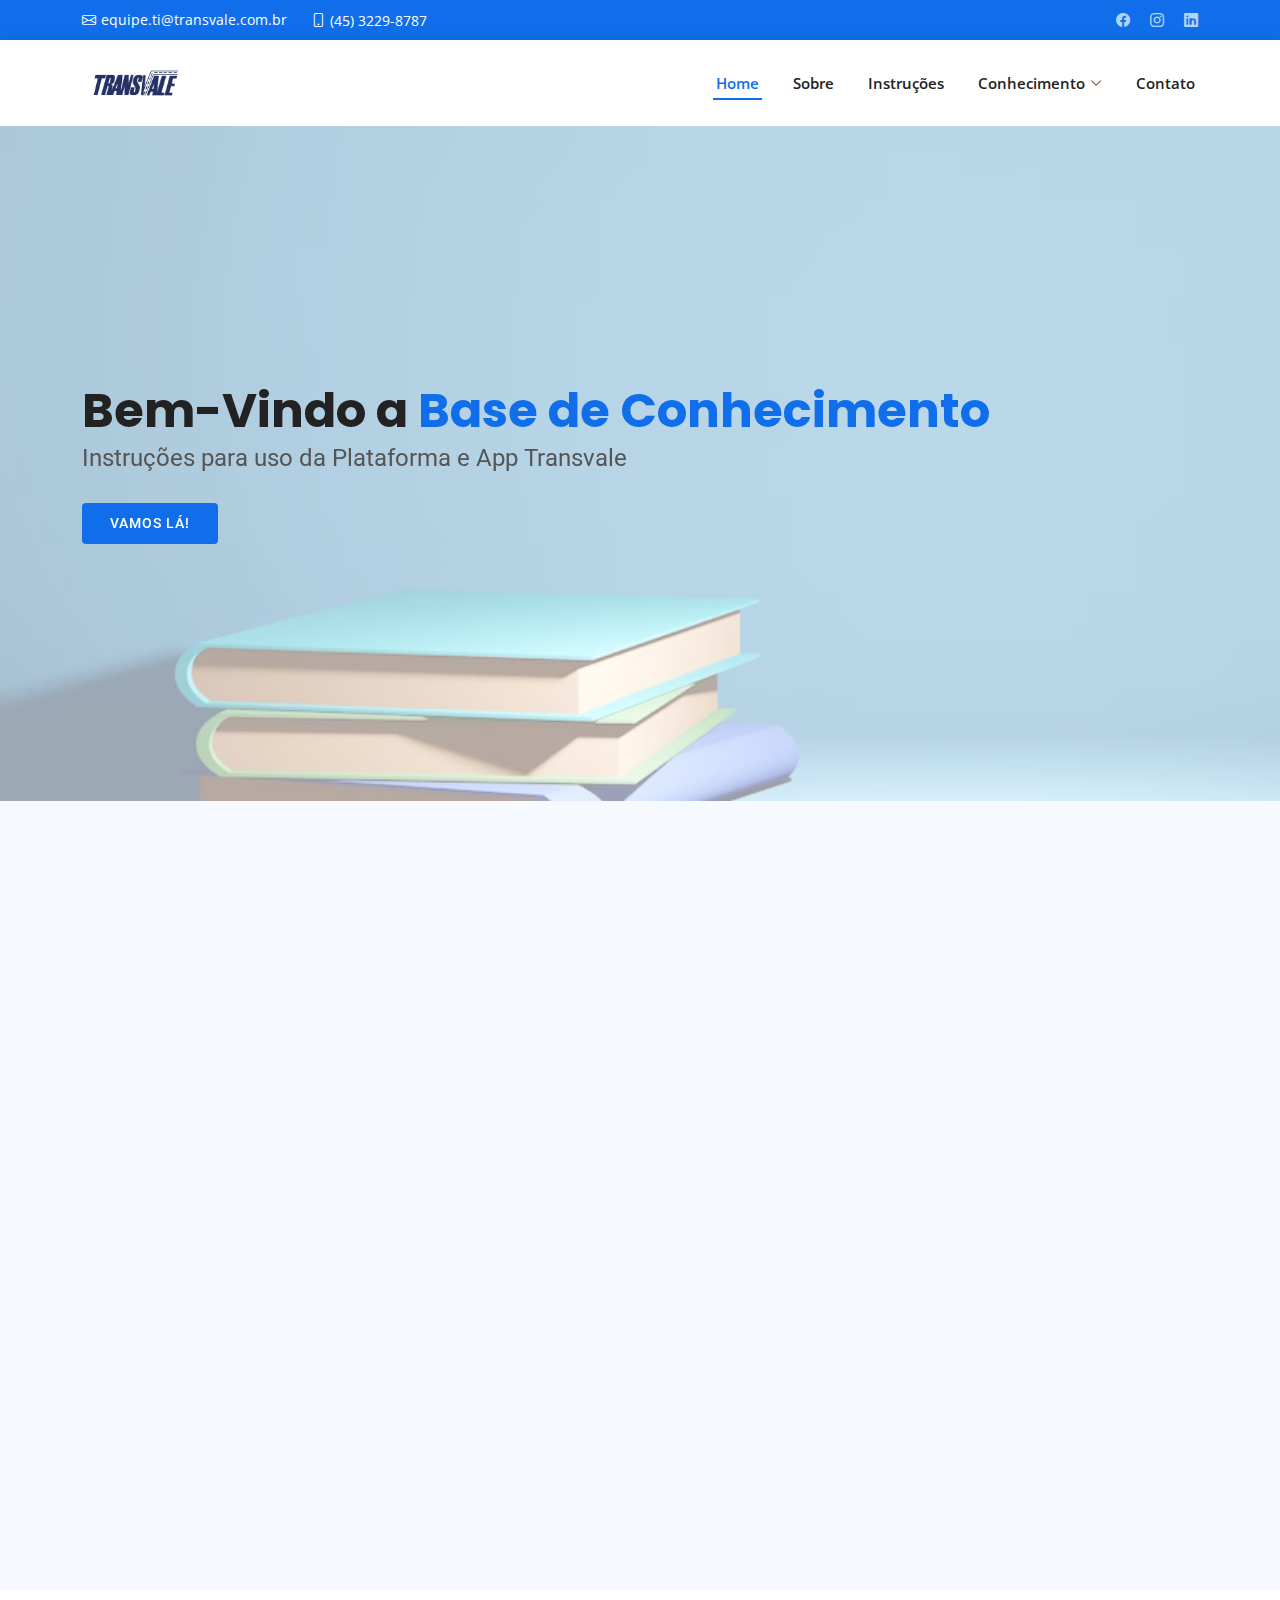
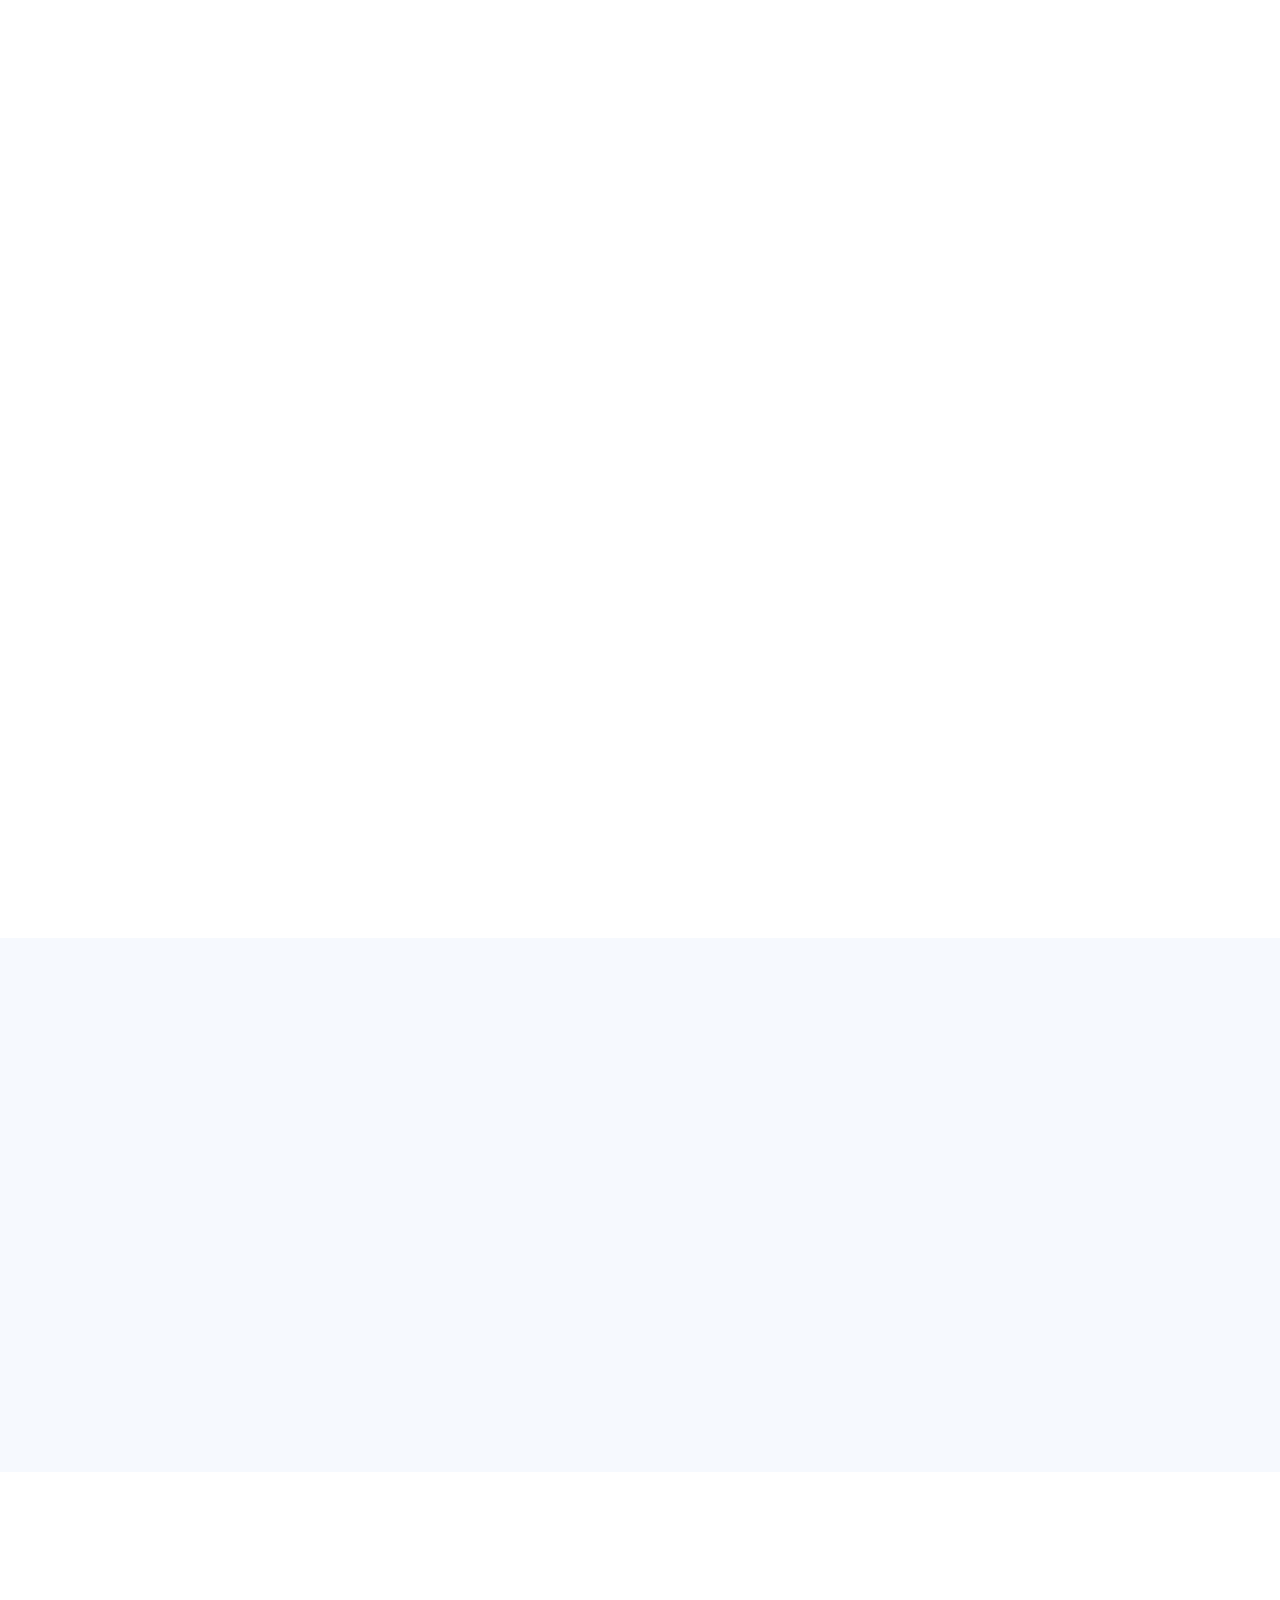
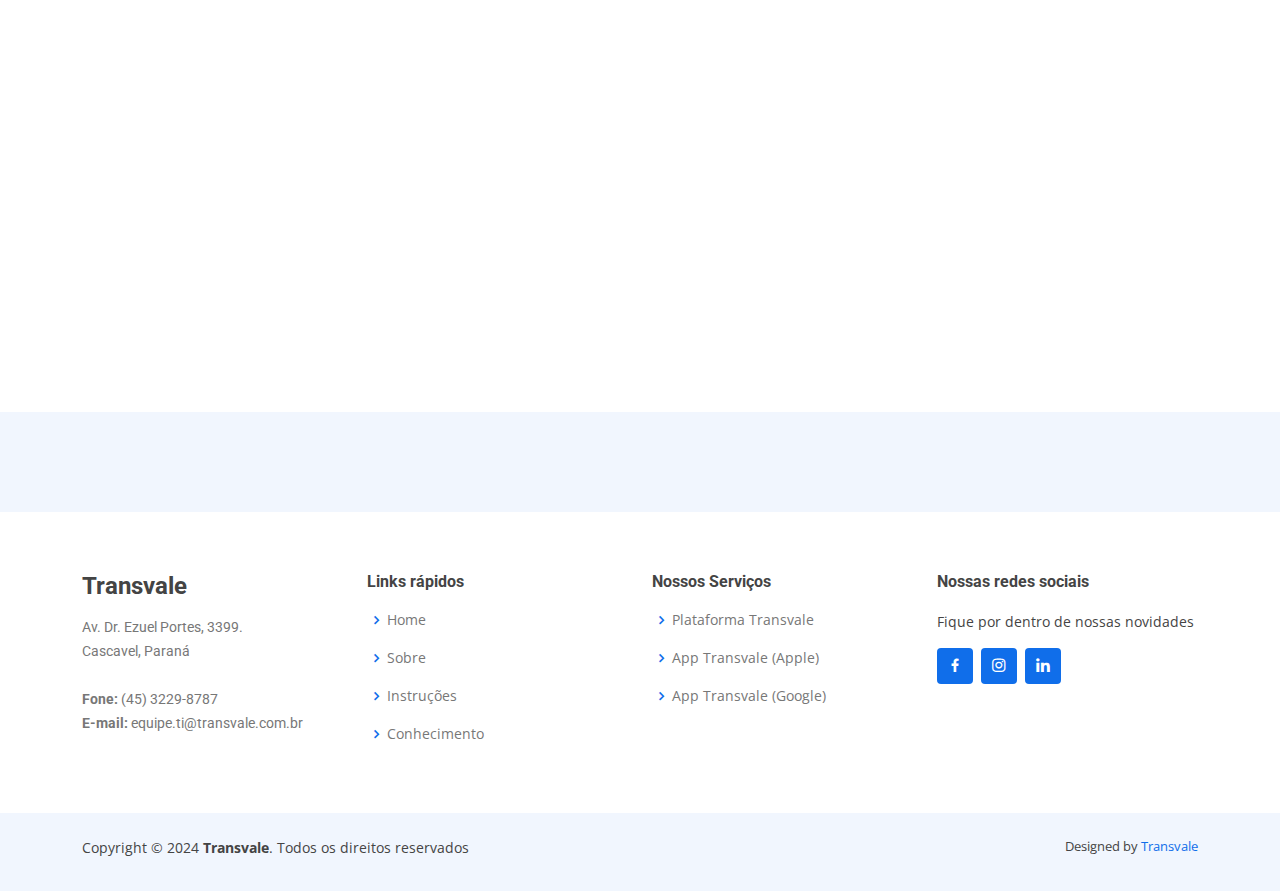
<file: index.html>
<!DOCTYPE html>
  <html lang="pt-br">
 <!---ajuste menu teste com     mit-->
  <head>
    <meta charset="utf-8">
    <meta content="width=device-width, initial-scale=1.0" name="viewport">

    <title>Base de Conhecimento</title>
    <meta content="" name="description">
    <meta content="" name="keywords">

    <!-- Favicons -->
    <link href="assets/img/favicon.png" rel="icon">
    <link href="assets/img/apple-touch-icon.png" rel="apple-touch-icon">

    <!-- Google Fonts -->
    <link
      href="https://fonts.googleapis.com/css?family=Open+Sans:300,300i,400,400i,600,600i,700,700i|Roboto:300,300i,400,400i,500,500i,600,600i,700,700i|Poppins:300,300i,400,400i,500,500i,600,600i,700,700i"
      rel="stylesheet">

    <!-- Vendor CSS Files -->
    <link href="assets/vendor/aos/aos.css" rel="stylesheet">
    <link href="assets/vendor/bootstrap/css/bootstrap.min.css" rel="stylesheet">
    <link href="assets/vendor/bootstrap-icons/bootstrap-icons.css" rel="stylesheet">
    <link href="assets/vendor/boxicons/css/boxicons.min.css" rel="stylesheet">
    <link href="assets/vendor/glightbox/css/glightbox.min.css" rel="stylesheet">
    <link href="assets/vendor/swiper/swiper-bundle.min.css" rel="stylesheet">

    <!-- Template Main CSS File -->
    <link href="assets/css/style.css" rel="stylesheet">

  </head>

  <body>

    <!-- ======= Top Bar ======= -->
    <section id="topbar" class="d-flex align-items-center">
      <div class="container d-flex justify-content-center justify-content-md-between">
        <div class="contact-info d-flex align-items-center">
          <i class="bi bi-envelope d-flex align-items-center"><a
              href="equipe.ti@transvale.com.br">equipe.ti@transvale.com.br</a></i>
          <i class="bi bi-phone d-flex align-items-center ms-4"><span>(45) 3229-8787</span></i>
        </div>
        <div class="social-links d-none d-md-flex align-items-center">
          <a href="https://www.facebook.com/transvaletransportesoficial/" class="facebook"><i
              class="bi bi-facebook"></i></a>
          <a href="https://www.instagram.com/transvaletransportes/" class="instagram"><i class="bi bi-instagram"></i></a>
          <a href="https://br.linkedin.com/company/transvaletransportes?trk=similar-pages" class="linkedin"><i
              class="bi bi-linkedin"></i></i></a>
        </div>
      </div>
    </section>

    <!-- ======= Header ======= -->
    <header id="header" class="d-flex align-items-center">
      <div class="container d-flex align-items-center justify-content-between">

        <!--Uncomment below if you prefer to use an image logo -->
        <a href="index.html" class="logo"><img src="assets/img/logo.jpg" alt=""></a>

        <nav id="navbar" class="navbar">
          <ul>
            <li><a class="nav-link scrollto active" href="#hero">Home</a></li>
            <li><a class="nav-link scrollto" href="#about">Sobre</a></li>
            <li><a class="nav-link scrollto" href="#services">Instruções</a></li>
            <li class="dropdown"><a href="inner-page.html"><span>Conhecimento</span> <i
                  class="bi bi-chevron-down"></i></a>
              <ul>
                <li><a href="inner-page.html">Aplicativo Transvale
                <li><a href="inner-page-two-teste.html">Plataforma Transvale</a></li>
              </ul>
            </li>
            <li><a class="nav-link scrollto" href="#contact">Contato</a></li>
          </ul>
          <i class="bi bi-list mobile-nav-toggle"></i>
        </nav><!-- .navbar -->



      </div>
    </header><!-- End Header -->

    <!-- ======= Hero Section ======= -->
    <section id="hero" class="d-flex align-items-center">
      <div class="container" data-aos="zoom-out" data-aos-delay="100">
        <h1>Bem-Vindo a <span>Base de Conhecimento</span></h1>
        <h2>Instruções para uso da Plataforma e App Transvale

        </h2>
        <div class="d-flex">
          <a href="#about" class="btn-get-started scrollto">Vamos lá!</a>
        </div>
      </div>
    </section><!-- End Hero -->

    <!-- ======= About Section ======= -->
    <section id="about" class="about section-bg">
      <div class="container" data-aos="fade-up">

        <div class="section-title">
          <h2>Sobre</h2>
          <h3><span>Soluções Trasvale </span></h3>
          <p>Nosso aplicativo e sistema próprio foram desenvolvidos para simplificar sua experiência, proporcionando
            praticidade e eficiência em cada etapa do processo. </p>
        </div>

        <div class="row">
          <div class="col-lg-6" data-aos="fade-right" data-aos-delay="100">
            <img src="assets/img/about.png" class="img-fluid" alt="">
          </div>
          <div class="col-lg-6 pt-4 pt-lg-0 content d-flex flex-column justify-content-center" data-aos="fade-up"
            data-aos-delay="100">
            <h3>Nosso site informativo é um recurso valioso para esclarecer dúvidas, oferecendo orientações claras sobre a
              utilização do aplicativo e da plataforma. </h3>
            <p class="fst-italic">
              Na Transvale, estamos sempre empenhados em proporcionar a melhor experiência possível!
            </p>
            <ul>
              <li>
                <!--<i class="bx bx-store-alt"></i>-->
                <a href="inner-page.html">
                  <i class="bi bi-phone"></i>
                </a>
                <div>
                  <h5>Aplicativo Transvale
                  </h5>
                  <p>Aplicativo Transvale: APP com as principais operações do dia-a-dia: emissão e consulta de Ordem de Carregamento, Consultas de Viagens, Solicitações e liberações.
                  </p>
                </div>
              </li>
              <li>
                <!--<i class="bx bx-images"></i>-->
                <a href="inner-page-two-teste.html">
                  <i class="bi bi-truck"></i>
                </a>
                <div>
                  <h5>Sistema de gestão
                  </h5>
                  <p>Sistema de Gestão para a operação Transvale</p>
                </div>
              </li>
            </ul>
          </div>
        </div>
      </div>
    </section><!-- End About Section -->

    <!-- ======= Services Section ======= -->
    <section id="services" class="services">
      <div class="container" data-aos="fade-up">

        <div class="section-title">
          <h2>Base de Conhecimento</h2>
          <h3>Confira nossas <span>Instruções</span></h3>
          <p>Confira nossas orientações em nossa base de conhecimento</p>
        </div>

        <div class="row row-cols-1 row-cols-md-2 g-4">
          <div class="col">
            <div class="card">
              <img src="../assets/img/app.png" class="card-img-top" alt="...">
              <div class="card-body">
                <h5 class="card-title">Aplicativo Transvale</h5>
                <p class="card-text">Sua operação na palma da mão! <br><br>
                </p>
                <a class="btn btn-primary" href="inner-page.html" role="button">Visualizar</a>

              </div>
            </div>
          </div>
          <div class="col">
            <div class="card">
              <img src="/assets/img/hero.png" class="card-img-top" alt="...">
              <div class="card-body">
                <h5 class="card-title">Plataforma Transvale</h5>
                <p class="card-text">Sua operação muito mais simples e intuitiva, com a plataforma própria da Transvale.
                </p>
                <a class="btn btn-primary" href="inner-page-two-teste.html" role="button">Visualizar</a>
              </div>
            </div>
          </div>

        </div>

        <div style="text-align: right;">
  <a href="https://apps.apple.com/br/app/transvale/id6452913154" target="_blank">
    <img src="../assets/img/apple.png" alt="Descrição da imagem" height="200rem">
  </a>

  <a href="https://play.google.com/store/search?q=transvale&c=apps" target="_blank">
    <img src="../assets/img/google.png" alt="Descrição da imagem" height="200rem">
  </a>
</div> 

    </section><!-- End Services Section -->

    <!-- ======= Frequently Asked Questions Section ======= -->
    <section id="faq" class="faq section-bg">
      <div class="container" data-aos="fade-up">

        <div class="section-title">
          <h2>F.A.Q</h2>
          <h3>Perguntas <span>Frequentes</span></h3>
          <p>Respostas diretas e claras para dúvidas mais comuns</p>
        </div>

        <div class="row justify-content-center">
          <div class="col-xl-10">
            <ul class="faq-list">

              <li>
                <div data-bs-toggle="collapse" class="collapsed question" href="#faq1">Como emitir OC (Ordem de
                  carregamento) na plataforma COC? <i class="bi bi-chevron-down icon-show"></i><i
                    class="bi bi-chevron-up icon-close"></i></div>
                <div id="faq1" class="collapse" data-bs-parent=".faq-list">
                  <p>
                    Acessando o Menu Gestão de Contratos/Emissão de Ordem de Carregamento. Deve-se localizar o Contrato de Frete desejado. Após é só preencher o formulário com os dados que se pede e por fim, será gerado a Ordem de Carregamento no formato PDF para impressão ou compartilhamento direto com os embarcadores ou motoristas.<br><br></p>
                <p>O Contrato de Frete é imprescindível para a emissão da Ordem de Carregamento e CTe. </p>
                  </div>
              </li>

              <li>
                <div data-bs-toggle="collapse" href="#faq2" class="collapsed question">Erro ao subir ficha para a
                  gerenciadora de risco <i class="bi bi-chevron-down icon-show"></i><i
                    class="bi bi-chevron-up icon-close"></i></div>
                <div id="faq2" class="collapse" data-bs-parent=".faq-list">
                  <p>
                    O Cadastro de Componente de Junção realizado no programa TTB136 é de suma importância para garantirmos os procedimentos de embarque da Transvale. É através desse programa que o Cadastro do Motorista é enviado a Gerenciadora de Risco Verttice para análise securitária.<br><br></p>
                    <p>Os seguintes campos são comumente validados na regra de integração com a Gerenciadora de Risco Verttice:</p>
                    <p>
                    •	Razão Social e Nome Fantasia;<br>
                    •	Data de Nascimento;<br>
                    •	Telefone com DDD + Telefone com 9 dígitos no caso de celulares: números sequenciais (1111111) serão criticados;<br>
                    •	Campo de Referências dentro da Aba Gerenciadora de Risco: os telefones informados devem possuir DDD + Telefone com 9 dígitos no caso de celulares;<br>
                    •	Anexos no formato PDF ou imagem com tamanho máximo;<br>
                    •	Anexos devem refletir o cadastro realizado: CNH = Motorista, CRLV Veículo = Dados do Veículo e CRLV Carretas = Dados da Carreta;<br>
                    </p>
                  </div>
              </li>

              <li>
                <div data-bs-toggle="collapse" href="#faq3" class="collapsed question">Emissão de Ordem de Carregamento <i
                    class="bi bi-chevron-down icon-show"></i><i class="bi bi-chevron-up icon-close"></i></div>
                <div id="faq3" class="collapse" data-bs-parent=".faq-list">
                  <p>Para a emissão de Ordem de Carregamento necessita-se de um Contrato de Frete e de um Cadastro de Motorista. O Contrato de Frete é criado via TTB121 e o Cadastro de Motorista e Junção via TTB136. A Ordem de Carregamento é vinculado ao Contrato x Placa do Veículo</p>
                  <p>A Ordem de Carregamento pode ser emitido pelo Maxys via TAF27 ou via Plataforma ou Aplicativo Transvale.</p>
                  <p>Na da Plataforma Transvale a Ordem de Carregamento poderá ser emitido de uma forma mais simplificado e intuitiva podendo também consultar a previsão de tempo de uma determinada localidade (Origem do Embarque). A previsão do tempo contempla o dia atual da consulta e os próximos 4 dias.</p>
                  
                </div>
              </li>

              <li>
                <div data-bs-toggle="collapse" href="#faq4" class="collapsed question">Cadastro de Componente e Junção 
                  <i class="bi bi-chevron-down icon-show"></i><i class="bi bi-chevron-up icon-close"></i></div>
                <div id="faq4" class="collapse" data-bs-parent=".faq-list">
                  <p>
                    Atualmente o Cadastro de Componente e Junção é realizado no Maxys via TTB136. Em breve esse cadastro poderá ser realizado também via Plataforma Transvale.
                  
                  </p>
                </div>
              </li>

              <!--Para adicionar mais questões ao FAQ, retirar esse comentário-->
              <!-- <li>
                  <div data-bs-toggle="collapse" href="#faq5" class="collapsed question">Tempus quam pellentesque nec nam aliquam sem et tortor consequat? <i class="bi bi-chevron-down icon-show"></i><i class="bi bi-chevron-up icon-close"></i></div>
                  <div id="faq5" class="collapse" data-bs-parent=".faq-list">
                    <p>
                      Molestie a iaculis at erat pellentesque adipiscing commodo. Dignissim suspendisse in est ante in. Nunc vel risus commodo viverra maecenas accumsan. Sit amet nisl suscipit adipiscing bibendum est. Purus gravida quis blandit turpis cursus in
                    </p>
                  </div>
                </li>

                <li>
                  <div data-bs-toggle="collapse" href="#faq6" class="collapsed question">Tortor vitae purus faucibus ornare. Varius vel pharetra vel turpis nunc eget lorem dolor? <i class="bi bi-chevron-down icon-show"></i><i class="bi bi-chevron-up icon-close"></i></div>
                  <div id="faq6" class="collapse" data-bs-parent=".faq-list">
                    <p>
                      Laoreet sit amet cursus sit amet dictum sit amet justo. Mauris vitae ultricies leo integer malesuada nunc vel. Tincidunt eget nullam non nisi est sit amet. Turpis nunc eget lorem dolor sed. Ut venenatis tellus in metus vulputate eu scelerisque. Pellentesque diam volutpat commodo sed egestas egestas fringilla phasellus faucibus. Nibh tellus molestie nunc non blandit massa enim nec.
                    </p>
                  </div>
                </li> -->

            </ul>
          </div>
        </div>

      </div>
    </section><!-- End Frequently Asked Questions Section -->

    <!-- ======= Contact Section ======= -->
    <section id="contact" class="contact">
      <div class="container" data-aos="fade-up">

        <div class="section-title">
          <h2>Contato</h2>
          <h3><span>Entre em contato conosco</span></h3>
          <p>Para acesso a Plataforma e Aplicativo Transvale, solicitamos enviar e-mail para <b>equipe.ti@transvale.com.br</b> informando: 
          <br><br> Nome Completo, E-mail, Telefone, Função e Filial.</p>
        </div>

        <div class="row" data-aos="fade-up" data-aos-delay="100">
          <div class="col-lg-6">
            <div class="info-box mb-4">
              <i class="bx bx-map"></i>
              <h3>Nosso endereço</h3>
              <p>Av. Dr. Ezuel Portes, 3399</p>
            </div>
          </div>

          <div class="col-lg-3 col-md-6">
            <div class="info-box  mb-4">
              <i class="bx bx-envelope"></i>
              <h3>E-mail</h3>
              <p>equipe.ti@transvale.com.br</p>
            </div>
          </div>

          <div class="col-lg-3 col-md-6">
            <div class="info-box  mb-4">
              <i class="bx bx-phone-call"></i>
              <h3>Ligue</h3>
              <p>(45) 3229-8787</p>
            </div>
          </div>

        </div>

        <div class="row" data-aos="fade-up" data-aos-delay="100">

        <!-- <div class="col-lg-6 ">
            <iframe
              src="https://www.google.com/maps/embed?pb=!1m18!1m12!1m3!1d3616.5175177199535!2d-53.460640123776216!3d-24.982525077849825!2m3!1f0!2f0!3f0!3m2!1i1024!2i768!4f13.1!3m3!1m2!1s0x94f3d4351fbfe725%3A0x84fde32c7391d53a!2sAv.%20Dr.%20Ezuel%20Portes%2C%203399%20-%20Cascavel%20Velho%2C%20Cascavel%20-%20PR%2C%2085820-899!5e0!3m2!1spt-BR!2sbr!4v1704198637876!5m2!1spt-BR!2sbr"
              width="600" height="450" style="border:0;" allowfullscreen="" loading="lazy"
              referrerpolicy="no-referrer-when-downgrade"></iframe>

          </div>-->



    </section><!-- End Contact Section -->

    </main><!-- End #main -->

    <!-- ======= Footer ======= -->
    <footer id="footer">

      <div class="footer-newsletter">
        <div class="container">
          <div class="row justify-content-center">
            
              </form>
            </div>
          </div>
        </div>
      </div>

      <div class="footer-top">
        <div class="container">
          <div class="row">

            <div class="col-lg-3 col-md-6 footer-contact">
              <h3>Transvale<span></span></h3>
              <p>
                Av. Dr. Ezuel Portes, 3399. <br>
                Cascavel, Paraná<br>
                <br>
                <strong>Fone:</strong> (45) 3229-8787<br>
                <strong>E-mail:</strong> equipe.ti@transvale.com.br<br>
              </p>
            </div>

            <div class="col-lg-3 col-md-6 footer-links">
              <h4>Links rápidos</h4>
              <ul>
                <ul>
                  <li><i class="bx bx-chevron-right"></i> <a href="index.html">Home</a></li>
                  <li><i class="bx bx-chevron-right"></i> <a href="index.html#about">Sobre</a></li>
                  <li><i class="bx bx-chevron-right"></i> <a href="index.html#services">Instruções</a></li>
                  <li><i class="bx bx-chevron-right"></i> <a href="inner-page-two-teste.html">Conhecimento</a></li>
              </ul>
            </div>

            <div class="col-lg-3 col-md-6 footer-links">
              <h4>Nossos Serviços</h4>
              <ul>
                <li><i class="bx bx-chevron-right"></i> <a href="https://coc.transvale.com.br/coc">Plataforma Transvale</a></li>
                <li><i class="bx bx-chevron-right"></i> <a href="https://apps.apple.com/br/app/transvale/id6452913154">App Transvale (Apple)</a></li>
                <li><i class="bx bx-chevron-right"></i> <a href="https://play.google.com/store/search?q=transvale&c=apps">App Transvale (Google)</a></li>
                <!--<li><i class="bx bx-chevron-right"></i> <a href="#">Marketing</a></li>
                <li><i class="bx bx-chevron-right"></i> <a href="#">Graphic Design</a></li>-->
              </ul>
            </div>

            
            <div class="col-lg-3 col-md-6 footer-links">
              <h4>Nossas redes sociais</h4>
              <p>Fique por dentro de nossas novidades</p>
              <div class="social-links mt-3">
                <a href="https://www.facebook.com/transvaletransportesoficial/" class="facebook"><i class="bx bxl-facebook"></i></a>
                <a href="https://www.instagram.com/transvaletransportes/" class="instagram"><i class="bx bxl-instagram"></i></a>
                <a href="https://br.linkedin.com/company/transvaletransportes" class="linkedin"><i class="bx bxl-linkedin"></i></a>
              </div>
            </div>

          </div>
        </div>
      </div>

      <div class="container py-4">
        <div class="copyright">
          Copyright &copy; 2024 <strong><span>Transvale</span></strong>. Todos os direitos reservados
        </div>
        <div class="credits">
          <!-- All the links in the footer should remain intact. -->
          <!-- You can delete the links only if you purchased the pro version. -->
          <!-- Licensing information: https://bootstrapmade.com/license/ -->
          <!-- Purchase the pro version with working PHP/AJAX contact form: https://bootstrapmade.com/bizland-bootstrap-business-template/ -->
          Designed by <a href="https://www.transvale.com.br/">Transvale</a>
        </div>
      </div>
    </footer><!-- End Footer -->

    <div id="preloader"></div>
    <a href="#" class="back-to-top d-flex align-items-center justify-content-center"><i class="bi bi-arrow-up-short"></i></a>

    <!-- Vendor JS Files -->
    <script src="assets/vendor/purecounter/purecounter_vanilla.js"></script>
    <script src="assets/vendor/aos/aos.js"></script>
    <script src="assets/vendor/bootstrap/js/bootstrap.bundle.min.js"></script>
    <script src="assets/vendor/glightbox/js/glightbox.min.js"></script>
    <script src="assets/vendor/isotope-layout/isotope.pkgd.min.js"></script>
    <script src="assets/vendor/swiper/swiper-bundle.min.js"></script>
    <script src="assets/vendor/waypoints/noframework.waypoints.js"></script>
    <script src="assets/vendor/php-email-form/validate.js"></script>

    <!-- Template Main JS File -->
    <script src="assets/js/main.js"></script>

  </body>

  </html>
</file>
<file: assets/css/style.css>
/*-------------------------------------------------------------
# General
--------------------------------------------------------------*/
body {
  font-family: "Open Sans", sans-serif;
  color: #444444;
}

a {
  color: #106eea;
  text-decoration: none;
}

a:hover {
  color: #3b8af2;
  text-decoration: none;
}

h1,
h2,
h3,
h4,
h5,
h6 {
  font-family: "Roboto", sans-serif;
}

/*--------------------------------------------------------------
# Preloader
--------------------------------------------------------------*/
#preloader {
  position: fixed;
  top: 0;
  left: 0;
  right: 0;
  bottom: 0;
  z-index: 9999;
  overflow: hidden;
  background: #fff;
}

#preloader:before {
  content: "";
  position: fixed;
  top: calc(50% - 30px);
  left: calc(50% - 30px);
  border: 6px solid #106eea;
  border-top-color: #e2eefd;
  border-radius: 50%;
  width: 60px;
  height: 60px;
  animation: animate-preloader 1s linear infinite;
}

@keyframes animate-preloader {
  0% {
    transform: rotate(0deg);
  }

  100% {
    transform: rotate(360deg);
  }
}

/*--------------------------------------------------------------
# Back to top button
--------------------------------------------------------------*/
.back-to-top {
  position: fixed;
  visibility: hidden;
  opacity: 0;
  right: 15px;
  bottom: 15px;
  z-index: 996;
  background: #106eea;
  width: 40px;
  height: 40px;
  border-radius: 4px;
  transition: all 0.4s;
}

.back-to-top i {
  font-size: 28px;
  color: #fff;
  line-height: 0;
}

.back-to-top:hover {
  background: #3284f1;
  color: #fff;
}

.back-to-top.active {
  visibility: visible;
  opacity: 1;
}

/*--------------------------------------------------------------
# Disable aos animation delay on mobile devices
--------------------------------------------------------------*/
@media screen and (max-width: 768px) {
  [data-aos-delay] {
    transition-delay: 0 !important;
  }
}

/*--------------------------------------------------------------
# Top Bar
--------------------------------------------------------------*/
#topbar {
  background: #106eea;
  height: 40px;
  font-size: 14px;
  transition: all 0.5s;
  color: #fff;
  padding: 0;
}

#topbar .contact-info i {
  font-style: normal;
  color: #fff;
}

#topbar .contact-info i a,
#topbar .contact-info i span {
  padding-left: 5px;
  color: #fff;
}

#topbar .contact-info i a {
  line-height: 0;
  transition: 0.3s;
  transition: 0.3s;
}

#topbar .contact-info i a:hover {
  color: #fff;
  text-decoration: underline;
}

#topbar .social-links a {
  color: rgba(255, 255, 255, 0.7);
  line-height: 0;
  transition: 0.3s;
  margin-left: 20px;
}

#topbar .social-links a:hover {
  color: white;
}

/*--------------------------------------------------------------
# Header
--------------------------------------------------------------*/
#header {
  background: #fff;
  transition: all 0.5s;
  z-index: 997;
  height: 86px;
  box-shadow: 0px 2px 15px rgba(0, 0, 0, 0.1);
}

#header.fixed-top {
  height: 70px;
}

#header .logo {
  font-size: 30px;
  margin: 0;
  padding: 0;
  line-height: 1;
  font-weight: 600;
  letter-spacing: 0.8px;
  font-family: "Poppins", sans-serif;
}

#header .logo a {
  color: #222222;
}

#header .logo a span {
  color: #106eea;
}

#header .logo img {
  max-height: 40px;
}

.scrolled-offset {
  margin-top: 70px;
}

/*--------------------------------------------------------------
# Navigation Menu
--------------------------------------------------------------*/
/**
* Desktop Navigation 
*/
.navbar {
  padding: 0;
}

.navbar ul {
  margin: 0;
  padding: 0;
  display: flex;
  list-style: none;
  align-items: center;
}

.navbar li {
  position: relative;
}

.navbar>ul>li {
  white-space: nowrap;
  padding: 10px 0 10px 28px;
}

.navbar a,
.navbar a:focus {
  display: flex;
  align-items: center;
  justify-content: space-between;
  padding: 0 3px;
  font-size: 15px;
  font-weight: 600;
  color: #222222;
  white-space: nowrap;
  transition: 0.3s;
  position: relative;
}

.navbar a i,
.navbar a:focus i {
  font-size: 12px;
  line-height: 0;
  margin-left: 5px;
}

.navbar>ul>li>a:before {
  content: "";
  position: absolute;
  width: 100%;
  height: 2px;
  bottom: -6px;
  left: 0;
  background-color: #106eea;
  visibility: hidden;
  width: 0px;
  transition: all 0.3s ease-in-out 0s;
}

.navbar a:hover:before,
.navbar li:hover>a:before,
.navbar .active:before {
  visibility: visible;
  width: 100%;
}

.navbar a:hover,
.navbar .active,
.navbar .active:focus,
.navbar li:hover>a {
  color: #106eea;
}

.navbar .dropdown ul {
  display: block;
  position: absolute;
  left: 28px;
  top: calc(100% + 30px);
  margin: 0;
  padding: 10px 0;
  z-index: 99;
  opacity: 0;
  visibility: hidden;
  background: #fff;
  box-shadow: 0px 0px 30px rgba(127, 137, 161, 0.25);
  transition: 0.3s;
}

.navbar .dropdown ul li {
  min-width: 200px;
}

.navbar .dropdown ul a {
  padding: 10px 20px;
  font-weight: 400;
}

.navbar .dropdown ul a i {
  font-size: 12px;
}

.navbar .dropdown ul a:hover,
.navbar .dropdown ul .active:hover,
.navbar .dropdown ul li:hover>a {
  color: #106eea;
}

.navbar .dropdown:hover>ul {
  opacity: 1;
  top: 100%;
  visibility: visible;
}

.navbar .dropdown .dropdown ul {
  top: 0;
  left: calc(100% - 30px);
  visibility: hidden;
}

.navbar .dropdown .dropdown:hover>ul {
  opacity: 1;
  top: 0;
  left: 100%;
  visibility: visible;
}

@media (max-width: 1366px) {
  .navbar .dropdown .dropdown ul {
    left: -90%;
  }

  .navbar .dropdown .dropdown:hover>ul {
    left: -100%;
  }
}

/**
* Mobile Navigation 
*/
.mobile-nav-toggle {
  color: #222222;
  font-size: 28px;
  cursor: pointer;
  display: none;
  line-height: 0;
  transition: 0.5s;
}

.mobile-nav-toggle.bi-x {
  color: #fff;
}

@media (max-width: 991px) {
  .mobile-nav-toggle {
    display: block;
  }

  .navbar ul {
    display: none;
  }
}

.navbar-mobile {
  position: fixed;
  overflow: hidden;
  top: 0;
  right: 0;
  left: 0;
  bottom: 0;
  background: rgba(9, 9, 9, 0.9);
  transition: 0.3s;
  z-index: 999;
}

.navbar-mobile .mobile-nav-toggle {
  position: absolute;
  top: 15px;
  right: 15px;
}

.navbar-mobile ul {
  display: block;
  position: absolute;
  top: 55px;
  right: 15px;
  bottom: 15px;
  left: 15px;
  padding: 10px 0;
  background-color: #fff;
  overflow-y: auto;
  transition: 0.3s;
}

.navbar-mobile a,
.navbar-mobile a:focus {
  padding: 10px 20px;
  font-size: 15px;
  color: #222222;
}

.navbar-mobile>ul>li {
  padding: 0;
}

.navbar-mobile a:hover:before,
.navbar-mobile li:hover>a:before,
.navbar-mobile .active:before {
  visibility: hidden;
}

.navbar-mobile a:hover,
.navbar-mobile .active,
.navbar-mobile li:hover>a {
  color: #106eea;
}

.navbar-mobile .getstarted,
.navbar-mobile .getstarted:focus {
  margin: 15px;
}

.navbar-mobile .dropdown ul {
  position: static;
  display: none;
  margin: 10px 20px;
  padding: 10px 0;
  z-index: 99;
  opacity: 1;
  visibility: visible;
  background: #fff;
  box-shadow: 0px 0px 30px rgba(127, 137, 161, 0.25);
}

.navbar-mobile .dropdown ul li {
  min-width: 200px;
}

.navbar-mobile .dropdown ul a {
  padding: 10px 20px;
}

.navbar-mobile .dropdown ul a i {
  font-size: 12px;
}

.navbar-mobile .dropdown ul a:hover,
.navbar-mobile .dropdown ul .active:hover,
.navbar-mobile .dropdown ul li:hover>a {
  color: #106eea;
}

.navbar-mobile .dropdown>.dropdown-active {
  display: block;
}

/*--------------------------------------------------------------
# Hero Section / Banner
--------------------------------------------------------------*/
#hero {
  width: 100%;
  height: 75vh;
  background: url("../img/fundo.jpg") top left;
  background-size: cover;
  position: relative;
}

#hero:before {
  content: "";
  background: rgba(255, 255, 255, 0.6);
  position: absolute;
  bottom: 0;
  top: 0;
  left: 0;
  right: 0;
}

#hero .container {
  position: relative;
}

#hero h1 {
  margin: 0;
  font-size: 48px;
  font-weight: 700;
  line-height: 56px;
  color: #222222;
  font-family: "Poppins", sans-serif;
}

#hero h1 span {
  color: #106eea;
}

#hero h2 {
  color: #555555;
  margin: 5px 0 30px 0;
  font-size: 24px;
  font-weight: 400;
}

#hero .btn-get-started {
  font-family: "Roboto", sans-serif;
  text-transform: uppercase;
  font-weight: 500;
  font-size: 14px;
  letter-spacing: 1px;
  display: inline-block;
  padding: 10px 28px;
  border-radius: 4px;
  transition: 0.5s;
  color: #fff;
  background: #106eea;
}

#hero .btn-get-started:hover {
  background: #247cf0;
}

@media (min-width: 1024px) {
  #hero {
    background-attachment: fixed;
  }
}

@media (max-width: 768px) {
  #hero {
    height: 100vh;
  }

  #hero h1 {
    font-size: 28px;
    line-height: 36px;
  }

  #hero h2 {
    font-size: 18px;
    line-height: 24px;
    margin-bottom: 30px;
  }

  #hero .btn-get-started,
  #hero .btn-watch-video {
    font-size: 13px;
  }
}

@media (max-height: 500px) {
  #hero {
    height: 120vh;
  }
}

/*--------------------------------------------------------------
# Sections General
--------------------------------------------------------------*/
section {
  padding: 60px 0;
  overflow: hidden;
}

.section-bg {
  background-color: #f6f9fe;
}

.section-title {
  text-align: center;
  padding-bottom: 30px;
}

.section-title h2 {
  font-size: 13px;
  letter-spacing: 1px;
  font-weight: 700;
  padding: 8px 20px;
  margin: 0;
  background: #e7f1fd;
  color: #106eea;
  display: inline-block;
  text-transform: uppercase;
  border-radius: 50px;
}

.section-title h3 {
  margin: 15px 0 0 0;
  font-size: 32px;
  font-weight: 700;
}

.section-title h3 span {
  color: #106eea;
}

.section-title p {
  margin: 15px auto 0 auto;
  font-weight: 600;
}

@media (min-width: 1024px) {
  .section-title p {
    width: 50%;
  }
}

/*--------------------------------------------------------------
# Breadcrumbs
--------------------------------------------------------------*/
.breadcrumbs {
  padding: 20px 0;
  background-color: #f1f6fe; /*faixa cinza abaixo da navbar*/
  min-height: 40px;
}

.breadcrumbs h2 {
  font-size: 24px;
  font-weight: 300;
  margin: 0;
}

@media (max-width: 992px) {
  .breadcrumbs h2 {
    margin: 0 0 10px 0;
  }
}

.breadcrumbs ol {
  display: flex;
  flex-wrap: wrap;
  list-style: none;
  padding: 0;
  margin: 0;
  font-size: 14px;
}

.breadcrumbs ol li+li {
  padding-left: 10px;
}

.breadcrumbs ol li+li::before {
  display: inline-block;
  padding-right: 10px;
  color: #6c757d;
  content: "/";
}

@media (max-width: 768px) {
  .breadcrumbs .d-flex {
    display: block !important;
  }

  .breadcrumbs ol {
    display: block;
  }

  .breadcrumbs ol li {
    display: inline-block;
  }
}

/*--------------------------------------------------------------
# Featured Services
--------------------------------------------------------------*/
.featured-services .icon-box {
  padding: 30px;
  position: relative;
  overflow: hidden;
  background: #fff;
  box-shadow: 0 0 29px 0 rgba(68, 88, 144, 0.12);
  transition: all 0.3s ease-in-out;
  border-radius: 8px;
  z-index: 1;
}

.featured-services .icon-box::before {
  content: "";
  position: absolute;
  background: #cbe0fb;
  right: 0;
  left: 0;
  bottom: 0;
  top: 100%;
  transition: all 0.3s;
  z-index: -1;
}

.featured-services .icon-box:hover::before {
  background: #106eea;
  top: 0;
  border-radius: 0px;
}

.featured-services .icon {
  margin-bottom: 15px;
}

.featured-services .icon i {
  font-size: 48px;
  line-height: 1;
  color: #106eea;
  transition: all 0.3s ease-in-out;
}

.featured-services .title {
  font-weight: 700;
  margin-bottom: 15px;
  font-size: 18px;
}

.featured-services .title a {
  color: #111;
}

.featured-services .description {
  font-size: 15px;
  line-height: 28px;
  margin-bottom: 0;
}

.featured-services .icon-box:hover .title a,
.featured-services .icon-box:hover .description {
  color: #fff;
}

.featured-services .icon-box:hover .icon i {
  color: #fff;
}

/*--------------------------------------------------------------
# About
--------------------------------------------------------------*/
.about .content h3 {
  font-weight: 600;
  font-size: 26px;
}

.about .content ul {
  list-style: none;
  padding: 0;
}

.about .content ul li {
  display: flex;
  align-items: flex-start;
  margin-bottom: 35px;
}

.about .content ul li:first-child {
  margin-top: 35px;
}

.about .content ul i {
  background: #fff;
  box-shadow: 0px 6px 15px rgba(16, 110, 234, 0.12);
  font-size: 24px;
  padding: 20px;
  margin-right: 15px;
  color: #106eea;
  border-radius: 50px;
}

.about .content ul h5 {
  font-size: 18px;
  color: #555555;
}

.about .content ul p {
  font-size: 15px;
}

.about .content p:last-child {
  margin-bottom: 0;
}

/*--------------------------------------------------------------
# Services
--------------------------------------------------------------*/
.services .icon-box {
  text-align: center;
  border: 1px solid #e2eefd;
  padding: 80px 20px;
  transition: all ease-in-out 0.3s;
  background: #fff;
}

.services .icon-box .icon {
  margin: 0 auto;
  width: 64px;
  height: 64px;
  background: #f1f6fe;
  border-radius: 4px;
  border: 1px solid #deebfd;
  display: flex;
  align-items: center;
  justify-content: center;
  margin-bottom: 20px;
  transition: ease-in-out 0.3s;
}

.services .icon-box .icon i {
  color: #3b8af2;
  font-size: 28px;
  transition: ease-in-out 0.3s;
}

.services .icon-box h4 {
  font-weight: 700;
  margin-bottom: 15px;
  font-size: 24px;
}

.services .icon-box h4 a {
  color: #222222;
  transition: ease-in-out 0.3s;
}

.services .icon-box p {
  line-height: 24px;
  font-size: 14px;
  margin-bottom: 0;
}

.services .icon-box:hover {
  border-color: #fff;
  box-shadow: 0px 0 25px 0 rgba(16, 110, 234, 0.1);
}

.services .icon-box:hover h4 a,
.services .icon-box:hover .icon i {
  color: #106eea;
}

.services .icon-box:hover .icon {
  border-color: #106eea;
}


/*--------------------------------------------------------------
# Frequently Asked Questions
--------------------------------------------------------------*/
.faq {
  padding: 60px 0;
}

.faq .faq-list {
  padding: 0;
  list-style: none;
}

.faq .faq-list li {
  border-bottom: 1px solid #d4e5fc;
  margin-bottom: 20px;
  padding-bottom: 20px;
}

.faq .faq-list .question {
  display: block;
  position: relative;
  font-family: #106eea;
  font-size: 18px;
  line-height: 24px;
  font-weight: 400;
  padding-left: 25px;
  cursor: pointer;
  color: #0d58ba;
  transition: 0.3s;
}

.faq .faq-list i {
  font-size: 16px;
  position: absolute;
  left: 0;
  top: -2px;
}

.faq .faq-list p {
  margin-bottom: 0;
  padding: 10px 0 0 25px;
}

.faq .faq-list .icon-show {
  display: none;
}

.faq .faq-list .collapsed {
  color: black;
}

.faq .faq-list .collapsed:hover {
  color: #106eea;
}

.faq .faq-list .collapsed .icon-show {
  display: inline-block;
  transition: 0.6s;
}

.faq .faq-list .collapsed .icon-close {
  display: none;
  transition: 0.6s;
}

/*--------------------------------------------------------------
# Contact
--------------------------------------------------------------*/
.contact .info-box {
  color: #444444;
  text-align: center;
  box-shadow: 0 0 30px rgba(214, 215, 216, 0.3);
  padding: 20px 0 30px 0;
}

.contact .info-box i {
  font-size: 32px;
  color: #106eea;
  border-radius: 50%;
  padding: 8px;
  border: 2px dotted #b3d1fa;
}

.contact .info-box h3 {
  font-size: 20px;
  color: #777777;
  font-weight: 700;
  margin: 10px 0;
}

.contact .info-box p {
  padding: 0;
  line-height: 24px;
  font-size: 14px;
  margin-bottom: 0;
}

.contact .php-email-form {
  box-shadow: 0 0 30px rgba(214, 215, 216, 0.4);
  padding: 30px;
}

.contact .php-email-form .error-message {
  display: none;
  color: #fff;
  background: #ed3c0d;
  text-align: left;
  padding: 15px;
  font-weight: 600;
}

.contact .php-email-form .error-message br+br {
  margin-top: 25px;
}

.contact .php-email-form .sent-message {
  display: none;
  color: #fff;
  background: #18d26e;
  text-align: center;
  padding: 15px;
  font-weight: 600;
}

.contact .php-email-form .loading {
  display: none;
  background: #fff;
  text-align: center;
  padding: 15px;
}

.contact .php-email-form .loading:before {
  content: "";
  display: inline-block;
  border-radius: 50%;
  width: 24px;
  height: 24px;
  margin: 0 10px -6px 0;
  border: 3px solid #18d26e;
  border-top-color: #eee;
  animation: animate-loading 1s linear infinite;
}

.contact .php-email-form .form-group {
  margin-bottom: 20px;
}

.contact .php-email-form input,
.contact .php-email-form textarea {
  border-radius: 0;
  box-shadow: none;
  font-size: 14px;
}

.contact .php-email-form input:focus,
.contact .php-email-form textarea:focus {
  border-color: #106eea;
}

.contact .php-email-form input {
  padding: 10px 15px;
}

.contact .php-email-form textarea {
  padding: 12px 15px;
}

.contact .php-email-form button[type=submit] {
  background: #106eea;
  border: 0;
  padding: 10px 30px;
  color: #fff;
  transition: 0.4s;
  border-radius: 4px;
}

.contact .php-email-form button[type=submit]:hover {
  background: #3b8af2;
}

@keyframes animate-loading {
  0% {
    transform: rotate(0deg);
  }

  100% {
    transform: rotate(360deg);
  }
}

/*--------------------------------------------------------------
# Footer
--------------------------------------------------------------*/
#footer {
  background: #fff;
  padding: 0 0 30px 0;
  color: #444444;
  font-size: 14px;
  background: #f1f6fe;
}

#footer .footer-newsletter {
  padding: 50px 0;
  background: #f1f6fe;
  text-align: center;
  font-size: 15px;
}

#footer .footer-newsletter h4 {
  font-size: 24px;
  margin: 0 0 20px 0;
  padding: 0;
  line-height: 1;
  font-weight: 600;
}

#footer .footer-newsletter form {
  margin-top: 30px;
  background: #fff;
  padding: 6px 10px;
  position: relative;
  border-radius: 4px;
  box-shadow: 0px 2px 15px rgba(0, 0, 0, 0.06);
  text-align: left;
}

#footer .footer-newsletter form input[type=email] {
  border: 0;
  padding: 4px 8px;
  width: calc(100% - 100px);
}

#footer .footer-newsletter form input[type=submit] {
  position: absolute;
  top: 0;
  right: 0;
  bottom: 0;
  border: 0;
  background: none;
  font-size: 16px;
  padding: 0 20px;
  background: #106eea;
  color: #fff;
  transition: 0.3s;
  border-radius: 0 4px 4px 0;
  box-shadow: 0px 2px 15px rgba(0, 0, 0, 0.1);
}

#footer .footer-newsletter form input[type=submit]:hover {
  background: #0d58ba;
}

#footer .footer-top {
  padding: 60px 0 30px 0;
  background: #fff;
}

#footer .footer-top .footer-contact {
  margin-bottom: 30px;
}

#footer .footer-top .footer-contact h3 {
  font-size: 24px;
  margin: 0 0 15px 0;
  padding: 2px 0 2px 0;
  line-height: 1;
  font-weight: 700;
}

#footer .footer-top .footer-contact h3 span {
  color: #106eea;
}

#footer .footer-top .footer-contact p {
  font-size: 14px;
  line-height: 24px;
  margin-bottom: 0;
  font-family: "Roboto", sans-serif;
  color: #777777;
}

#footer .footer-top h4 {
  font-size: 16px;
  font-weight: bold;
  color: #444444;
  position: relative;
  padding-bottom: 12px;
}

#footer .footer-top .footer-links {
  margin-bottom: 30px;
}

#footer .footer-top .footer-links ul {
  list-style: none;
  padding: 0;
  margin: 0;
}

#footer .footer-top .footer-links ul i {
  padding-right: 2px;
  color: #106eea;
  font-size: 18px;
  line-height: 1;
}

#footer .footer-top .footer-links ul li {
  padding: 10px 0;
  display: flex;
  align-items: center;
}

#footer .footer-top .footer-links ul li:first-child {
  padding-top: 0;
}

#footer .footer-top .footer-links ul a {
  color: #777777;
  transition: 0.3s;
  display: inline-block;
  line-height: 1;
}

#footer .footer-top .footer-links ul a:hover {
  text-decoration: none;
  color: #106eea;
}

#footer .footer-top .social-links a {
  font-size: 18px;
  display: inline-block;
  background: #106eea;
  color: #fff;
  line-height: 1;
  padding: 8px 0;
  margin-right: 4px;
  border-radius: 4px;
  text-align: center;
  width: 36px;
  height: 36px;
  transition: 0.3s;
}

#footer .footer-top .social-links a:hover {
  background: #3b8af2;
  color: #fff;
  text-decoration: none;
}

#footer .copyright {
  text-align: center;
  float: left;
}

#footer .credits {
  float: right;
  text-align: center;
  font-size: 13px;
  color: #444444;
}

@media (max-width: 768px) {

  #footer .copyright,
  #footer .credits {
    float: none;
    text-align: center;
    padding: 2px 0;
  }
}
</file>
